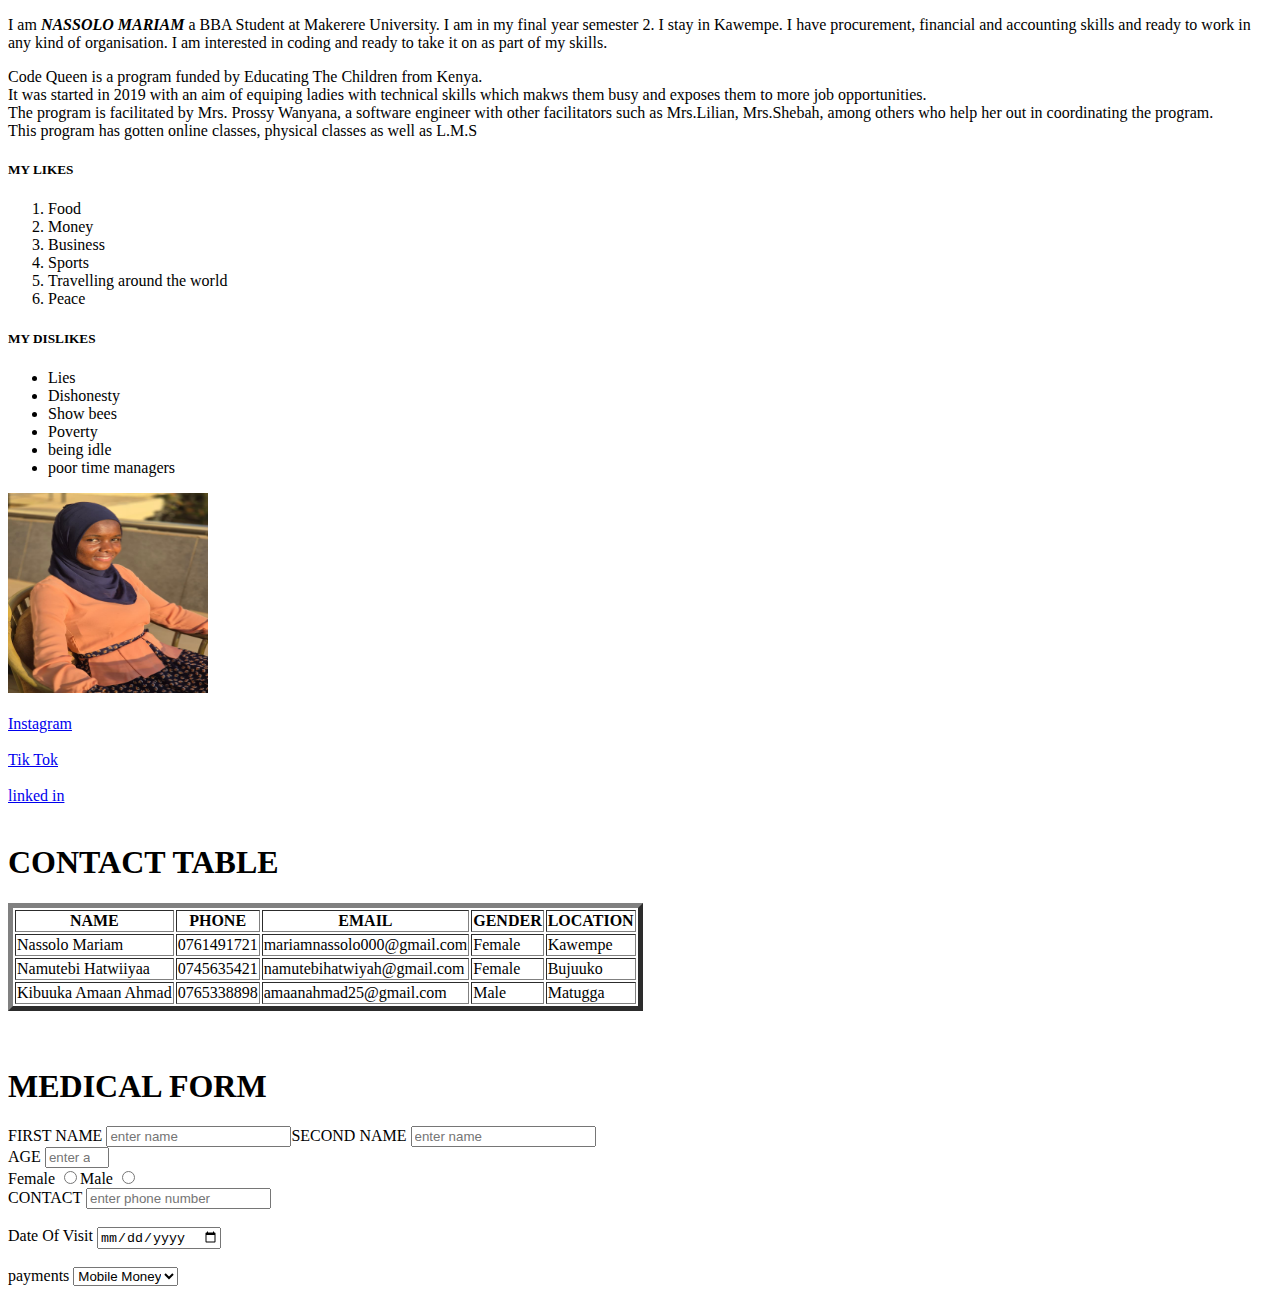
<file: index.html>
<!DOCTYPE html>
<html>
    <head>
        <title>MY PROFILE</title>
    </head>
    <body>
        <p>I am<b><i> NASSOLO MARIAM</i></b> a BBA Student at Makerere University. I am in my final year semester 2. I stay in Kawempe. I have procurement, financial and accounting skills and ready to work in any kind of organisation. I am interested in coding and ready to take it on as part of my skills.</p>
         <p>Code Queen is a program funded by Educating The Children  from Kenya. <br>It was started in 2019 with an aim of equiping ladies with technical skills which makws them busy and exposes them to more job opportunities.<br> The program is facilitated by Mrs. Prossy Wanyana, a software engineer with other facilitators such as Mrs.Lilian, Mrs.Shebah, among others who help her out in coordinating the program.<br>This program has gotten online classes, physical classes as well as L.M.S</p>
         <h5>MY LIKES</h5>
            <ol>
                <li>Food</li>
                <li>Money</li>
                <li>Business</li>
                <li>Sports</li>
                <li>Travelling around the world</li>
                <li> Peace</li>
            </ol>
            <h5>MY DISLIKES</h5>
            <ul>
                <li>Lies</li>
                <li>Dishonesty</li>
                <li>Show bees</li>
                <li>Poverty</li>
                <li>being idle</li>
                <li>poor time managers</li>
                </ul>
                <img src="My Images/dy out - Copy.jpeg"height="200px"width="200px"alt="This is Mariam"><br><br> 
                <a href="https://www.instagram.com/mariam_muhmood?igsh=MWc1bzZ2dmY4cTB6aA=="target="blank">Instagram</a><br><br>
                <a href="https://vm.tiktok.com/ZS9Jg5DKwpuTQ-JC2G8/"target="blank">Tik Tok</a><br><br>
<a href="https://www.linkedin.com/login"target="blank">linked in</a><br><br>
                <table border="5">
                    <h1>CONTACT TABLE</h1>
                    <tr>
                        <th>NAME</th>
                        <th>PHONE</th>
                        <th>EMAIL</th>
                        <th>GENDER</th>
                        <th>LOCATION</th>
                    </tr>
                    <tr>
                        <td>Nassolo Mariam </td>
                        <td>0761491721</td>
                        <td>mariamnassolo000@gmail.com</td>
                        <td>Female</td>
                        <td>Kawempe</td>
                    </tr>
                    <tr>
                        <td>Namutebi Hatwiiyaa</td>
                        <td>0745635421</td>
                        <td>namutebihatwiyah@gmail.com</td>
                        <td>Female</td>
                        <td>Bujuuko</td>
                    </tr>
                    <tr>
                        <td>Kibuuka Amaan Ahmad</td>
                        <td>0765338898</td>
                        <td>amaanahmad25@gmail.com</td>
                        <td>Male</td>
                        <td>Matugga</td>
                    </tr>
                </table><br><br>
                <form>
                    <h1>MEDICAL FORM</h1>
                    <label for="First Name">FIRST NAME</label>
                    <input type="text"placeholder="enter name"
                    <label for="Second Name">SECOND NAME</label>
                    <input type="text"placeholder="enter name"<br><br>

                    <label for="Age">AGE</label>
                    <input type="number" id="age"name="age"placeholder="enter age"min="1"max="120"<br><br>
<label for="Female">Female</label>
<input type="radio"
<label for="Male">Male</label>
<input type="radio"<br><br>
<label fot="Contact">CONTACT</label>
<input type="tel"id="contact"name="contact"placeholder="enter phone number"required><br><br>
<label for="Date">Date Of Visit</label>
<input type="Date"><br><br>
<label for="Payments">payments</label>
<select>
    <option Value="Mobile Money">Mobile Money</option>
    <option Value="Visa">VISA</option>
    <option Value="Mastercard">Master Card</option>
</select>
</form>
     </body>
</html>
</file>
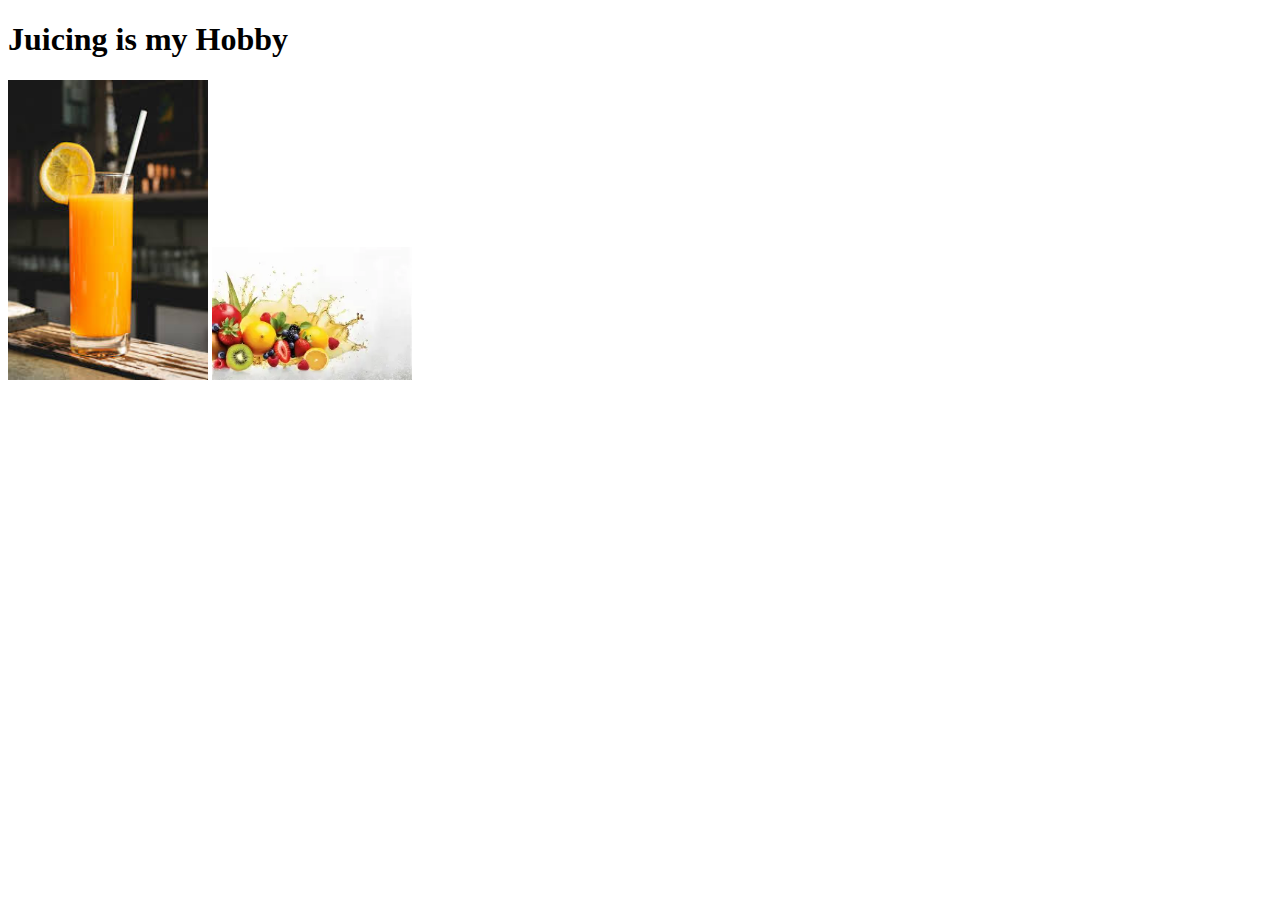
<file: home.html>
<!DOCTYPE html>
<html lang="en">
<head>
    <meta charset="UTF-8">
    <meta name="viewport" content="width=device-width, initial-scale=1.0">
    <title>My portfolio</title>
    <link rel="stylesheet" href="style.css">

</head>
<body>
    <h1>Juicing is my Hobby</h1>
    <img src="My Images/juice.jpg">
    <img src="My Images/background image.webp">
</body>
</html>
</file>
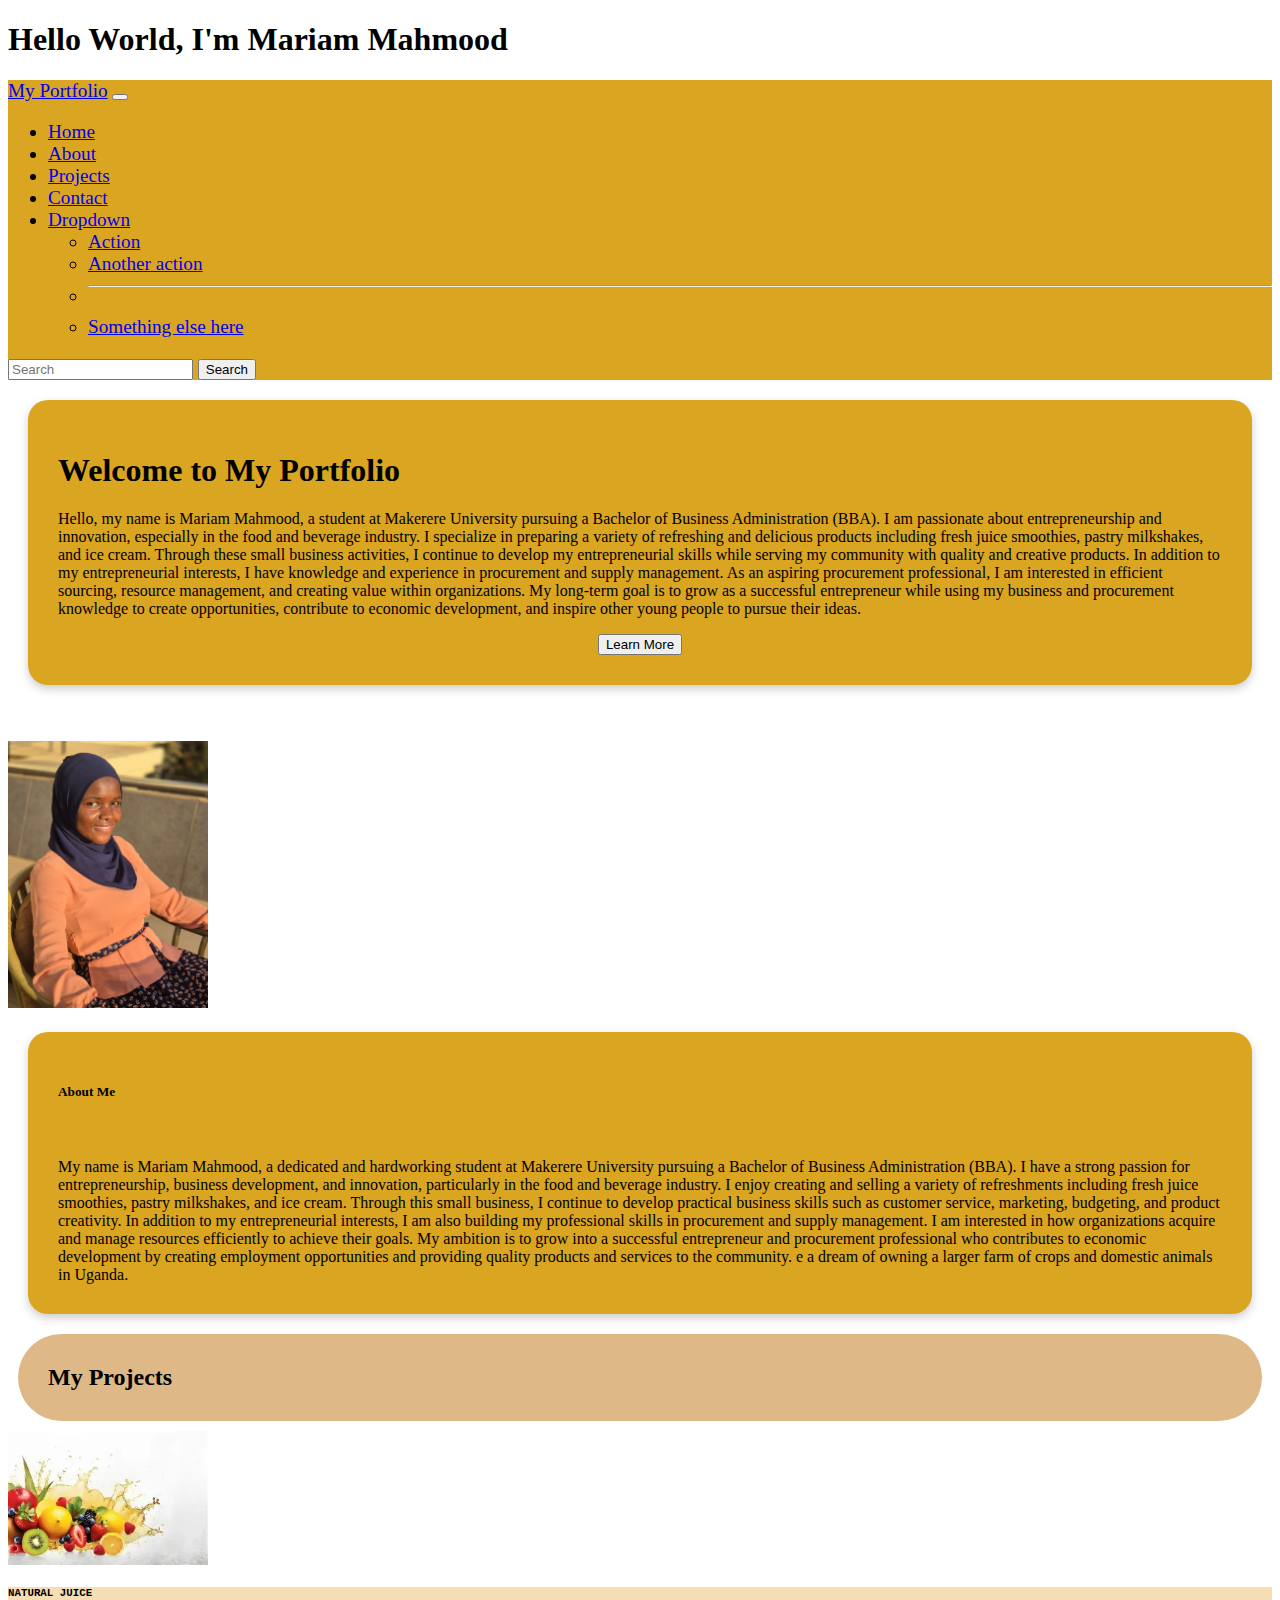
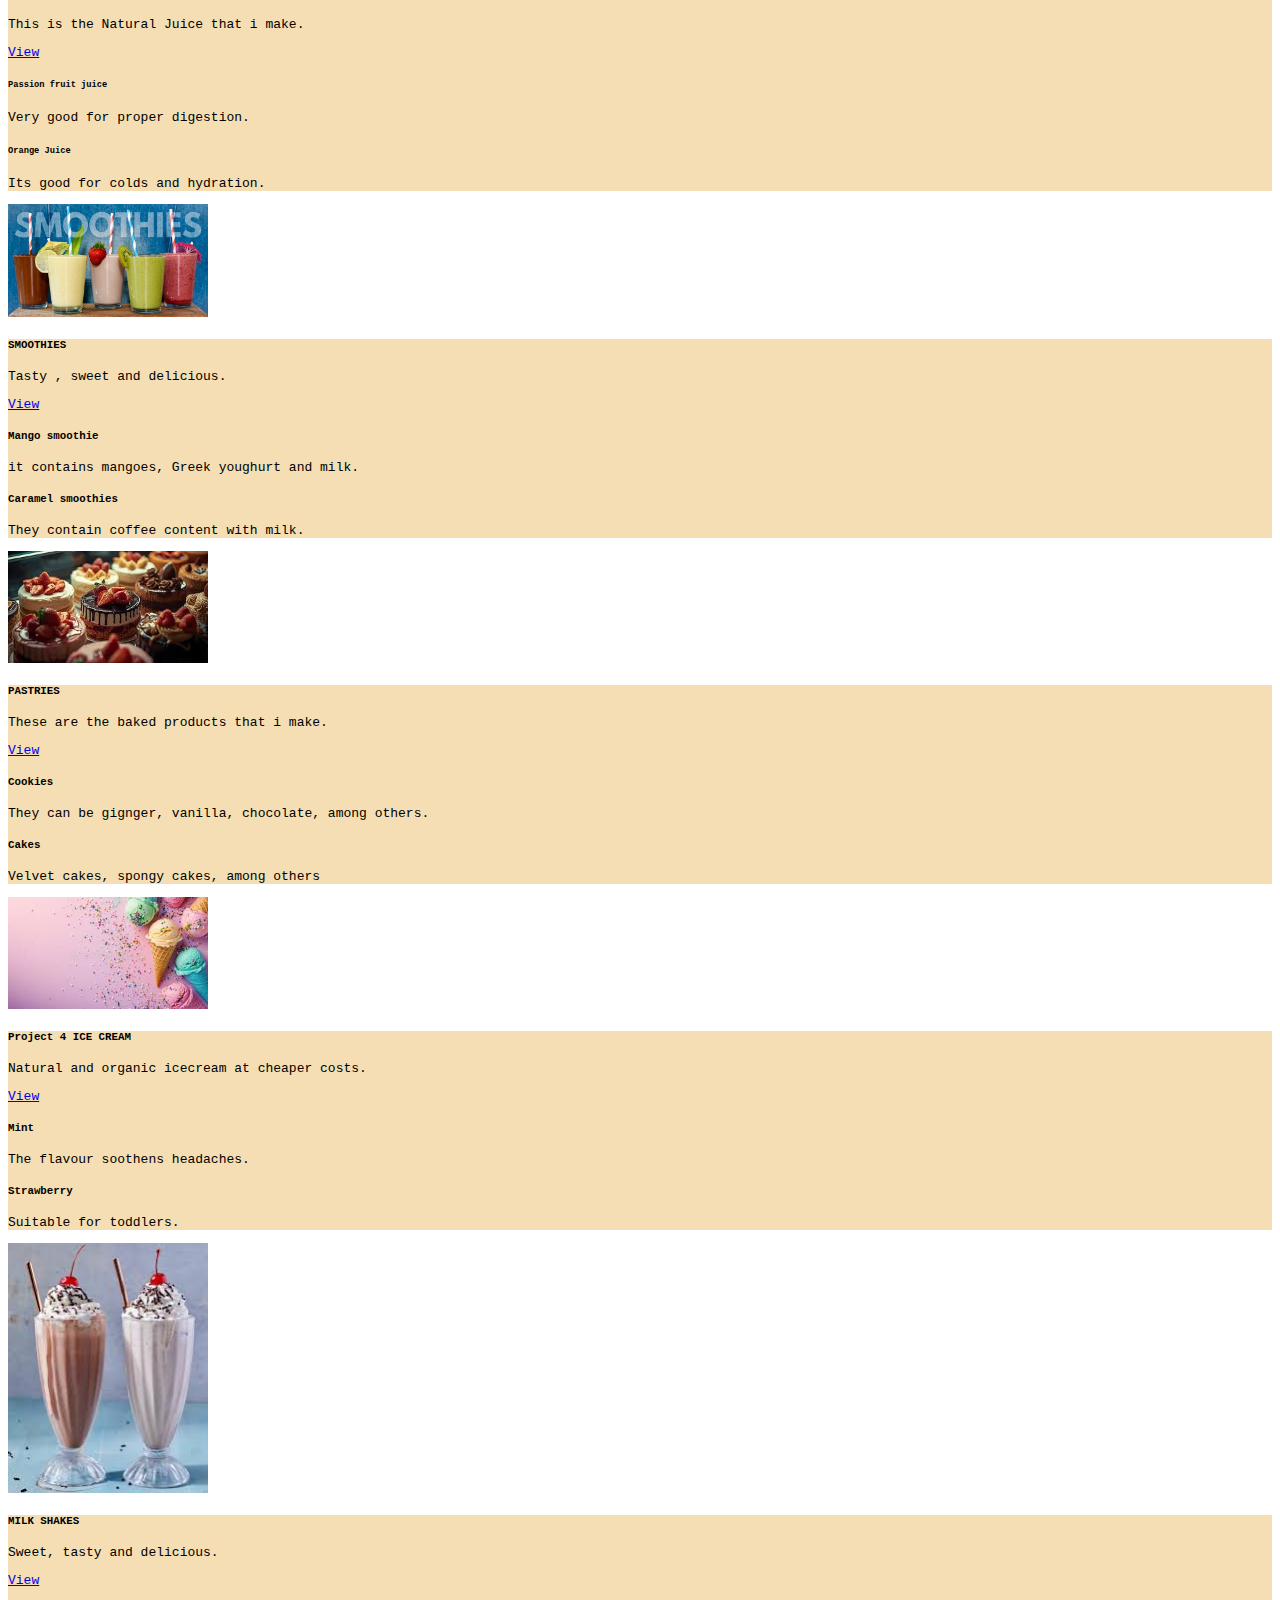
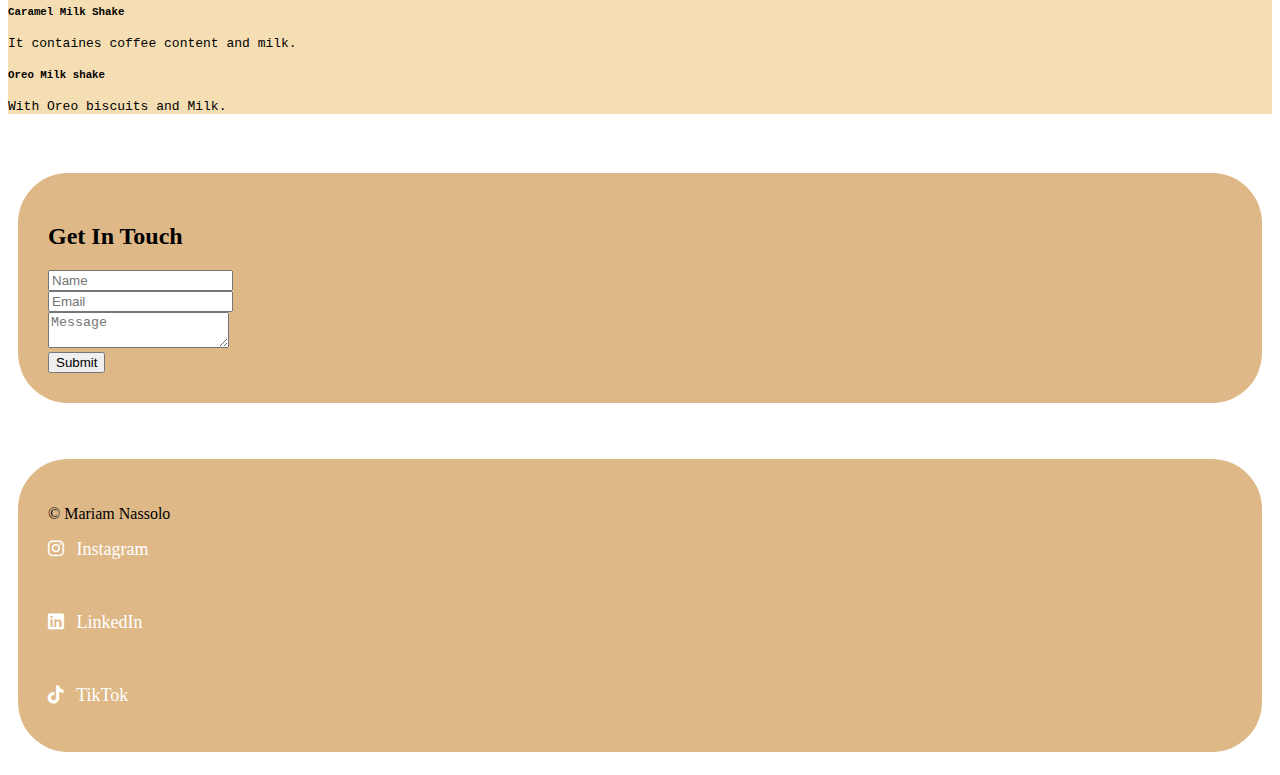
<file: Index2.html>
<!DOCTYPE html>
<html lang="en">
<head>
    <meta charset="UTF-8">
    <meta name="viewport" content="width=device-width, initial-scale=1.0">
    <title>MY PORTFOLIO</title>
    <!-- Bootstrap 5 CDN -->
     <link rel="stylesheet" href="style.css">
      <link href="https://cdn.jsdelivr.net/npm/bootstrap@5.3.8/dist/css/bootstrap.min.css" rel="stylesheet" integrity="sha384-sRIl4kxILFvY47J16cr9ZwB07vP4J8+LH7qKQnuqkuIAvNWLzeN8tE5YBujZqJLB" crossorigin="anonymous">
</head>
<body>
 <h1>Hello World, I'm Mariam Mahmood</h1> 
 <script src="https://cdn.jsdelivr.net/npm/bootstrap@5.3.8/dist/js/bootstrap.bundle.min.js" integrity="sha384-FKyoEForCGlyvwx9Hj09JcYn3nv7wiPVlz7YYwJrWVcXK/BmnVDxM+D2scQbITxI" crossorigin="anonymous"></script>
 <!-- Navbar -->
    <nav class="navbar navbar-expand-lg bg-body-tertiary">
  <div class="container-fluid">
    <a class="navbar-brand" href="#">My Portfolio</a>
    <button class="navbar-toggler" type="button" data-bs-toggle="collapse" data-bs-target="#navbarSupportedContent" aria-controls="navbarSupportedContent" aria-expanded="false" aria-label="Toggle navigation">
      <span class="navbar-toggler-icon"></span>
    </button>
    <div class="collapse navbar-collapse" id="navbarSupportedContent">
      <ul class="navbar-nav me-auto mb-2 mb-lg-0">
        <li class="nav-item">
          <a class="nav-link active" aria-current="page" href="#home">Home</a>
        </li>
        <li class="nav-item About">
          <a class="nav-link" href="#about">About</a>
        </li>
        <li class="nav-item Projects">
          <a class="nav-link" href="#projects">Projects</a>
        </li>
          <li class="nav-item Contact">
          <a class="nav-link" href="#contact">Contact</a>
        </li>
        <li class="nav-item dropdown">
          <a class="nav-link dropdown-toggle" href="#" role="button" data-bs-toggle="dropdown" aria-expanded="false">
            Dropdown
          </a>
          <ul class="dropdown-menu">
            <li><a class="dropdown-item" href="#">Action</a></li>
            <li><a class="dropdown-item" href="#">Another action</a></li>
            <li><hr class="dropdown-divider"></li>
            <li><a class="dropdown-item" href="#">Something else here</a></li>
          </ul>
        </li>
        <!-- <li class="nav-item">
          <a class="nav-link disabled" aria-disabled="true">Disabled</a>
        </li> -->
      </ul>
      <form class="d-flex" role="search">
        <input class="form-control me-2" type="search" placeholder="Search" aria-label="Search"/>
        <button class="btn btn-outline-success" type="submit">Search</button>
      </form>
    </div>
  </div>
</nav>
<!-- Hero Section -->
 <section id="home" class="bgbodytertiary">
        <h1>Welcome to My Portfolio</h1>
        <p>Hello, my name is Mariam Mahmood, a student at Makerere University pursuing a Bachelor of Business Administration (BBA). I am passionate about entrepreneurship and innovation, especially in the food and beverage industry.

I specialize in preparing a variety of refreshing and delicious products including fresh juice smoothies, pastry milkshakes, and ice cream. Through these small business activities, I continue to develop my entrepreneurial skills while serving my community with quality and creative products.

In addition to my entrepreneurial interests, I have knowledge and experience in procurement and supply management. As an aspiring procurement professional, I am interested in efficient sourcing, resource management, and creating value within organizations.

My long-term goal is to grow as a successful entrepreneur while using my business and procurement knowledge to create opportunities, contribute to economic development, and inspire other young people to pursue their ideas. </p>
          <div style="text-align:center;">
        <button class="btn btn-light">Learn More</button>
        </div>
    </section><br><br>
    <!-- About Section -->
    <section id="about" class="py-5">
        <div class="container">
            <div class="row">
                <div class="col-lg-4"><img src="My Images/dy out - Copy.jpeg" class="img-fluid" alt="Profile Image"></div>
                <div class="col-lg-8"><h5>About Me</h5><br><br>

My name is Mariam Mahmood, a dedicated and hardworking student at Makerere University pursuing a Bachelor of Business Administration (BBA). I have a strong passion for entrepreneurship, business development, and innovation, particularly in the food and beverage industry.

I enjoy creating and selling a variety of refreshments including fresh juice smoothies, pastry milkshakes, and ice cream. Through this small business, I continue to develop practical business skills such as customer service, marketing, budgeting, and product creativity.

In addition to my entrepreneurial interests, I am also building my professional skills in procurement and supply management. I am interested in how organizations acquire and manage resources efficiently to achieve their goals.

My ambition is to grow into a successful entrepreneur and procurement professional who contributes to economic development by creating employment opportunities and providing quality products and services to the community.
e a dream of owning a larger farm of crops and domestic animals in Uganda.</div>
            </div>       
        </div>
    </section>
   <!-- Projects Section -->
    <section id="projects" class="bg-light py-5">
        <div class="container">
            <h2 class="text-center">My Projects</h2>
            <div class="row">
                <div class="col-lg-4">
                    <div class="card">
                        <img src="My Images/background image.webp" class="card-img-top">
                        <div class="card-body">
                            <h5><bd>NATURAL JUICE</bd></h5>
                            <p>This is the Natural Juice that i make.</p>
                            <a href="https://www.google.com/search?q=natural+juice&oq=natural+juice++&gs_lcrp=EgZjaHJvbWUyBggAEEUYOTIOCAEQRRgnGDsYgAQYigUyDAgCEAAYQxiABBiKBTIHCAMQABiABDIHCAQQABiABDIMCAUQABhDGIAEGIoFMgcIBhAAGIAEMgcIBxAAGIAEMgcICBAAGIAEMgcICRAAGIAE0gEJMTg2MjdqMGo3qAIIsAIB8QUCZpr28-hF-Q&sourceid=chrome&ie=UTF-8&lqi=Cg1uYXR1cmFsIGp1aWNlSKqFlfvXuoCACFoTEAAQASINbmF0dXJhbCBqdWljZZIBCmp1aWNlX3Nob3CaASNDaFpEU1VoTk1HOW5TMFZKUTBGblNVUmlPVTlFVDJWM0VBRfoBBAgAEDs#rlimm=6453817282627702076&lpg=cid:CgIgAQ%3D%3D,ik:CAoSLEFGMVFpcE14VWxvRk5OOTlSVGRhNU1laVhycDFtN00yeDFqR0FKWWhZZXNG" class="btn btn-secondary">View</a>
                            <!-- <button type="button" class="btn btn-link">Link</button>
                            <button class="btn btn-primary">View</button>
                            <a href="https://www.instagram.com/mariam_muhmood?igsh=MWc1bzZ2dmY4cTB6aA=="target="blank">Instagram</a><br><br> -->
                            <h6>Passion fruit juice</h6>
                            <p>Very good for proper digestion.</p>
                            <!-- <button class="btn btn-primary">View</button> -->
                            <h6>Orange Juice</h6>
                            <p>Its good for colds and hydration.</p>
                            <!-- <button class="btn btn-primary">View</button> -->
                        </div>
                    </div>
                </div>
                <div class="col-lg-4">
                    <div class="card">
                        <img src="My Images/smoothies.jpg" class="card-img-top">
                        <div class="card-body">
                            <h5>SMOOTHIES</h5>
                            <p>Tasty , sweet and delicious.</p>
                            <a href="https://www.ebay.com/itm/366244170030?_trkparms=itmf%3D1%26aid%3D1110006%26rkt%3D4%26asc%3D20231107084023%26mech%3D1%26algv%3DSimVIDwebV4WithCtxRankerV1UnifiedFeaturesWithAuctionUnification%26pmt%3D1%26amclksrc%3DITM%26sd%3D127450488795%26sid%3DAQALAAAAEKG5IcG3HrZIq11ZAZVoBZc%3D%26itm%3D366244170030%26noa%3D0%26plcampt%3D0%3A162429883016%26algo%3DHOMESPLICE.SIM%26ao%3D1%26rk%3D2%26pid%3D101875%26b%3D1%26mehot%3Dnone%26lsid%3D0%26meid%3D000585350ea64dd5be6f45fa46f5c2e2%26pg%3D2332490&_trksid=p2332490.c101875.m1851&itmprp=cksum%3A366244170030000585350ea64dd5be6f45fa46f5c2e2%7Cenc%3AAQALAAABIHjs4pTzsWtKQwt45cJq69%252B749CG0w%252Bxen2a259K4IbDma2lrjo5E1j9ppIfiU7ldZvGQviwWl99ih4hxSP7jXhzpmlRDbNCbDsiHsCoQOSXLXY7590pjVuXYhPFuhH%252F6r9IcvWf4QO2DzPiY4hU28GAQwvjiHs5lI6tlIY59q5t7MWKu8IIJZeiiJUH3Nru75w5Z%252Fvi1%252BCmDd6MTr%252BxkfqrSmt4EBi8rnVZZ%252F8xNEgApouTwt4hAbx%252BCBQ01mST4sozG0XTY%252FVKnVxV6IBYiCd%252B0I3m5mjKdoJI%252FzE2bqGcwn2GqwzvRuOJC85LjiBLYWxdzoT5TGWv%252F7%252FbZwgH4OSYnNoPMCAWD%252BVMErQeA5F5dxOeDxZPJtKBFsWdc1wm%252BQ%253D%253D%7Campid%3APL_CLK%7Cclp%3A2332490&itmmeta=01KJZHQ4BJAFRFM8Q8DSGTNNK6" class="btn btn-secondary">View</a>
                            <!-- <button class="btn btn-primary">View</button> -->
                            <h5>Mango smoothie</h5>
                            <p>it contains mangoes, Greek youghurt and milk.</p>
                            <!-- <button class="btn btn-primary">View</button> -->
                            <h5>Caramel smoothies</h5>
                            <p>They contain coffee content with milk.</p>
                            <!-- <button class="btn btn-primary">View</button> -->
                        </div>
                    </div>
                </div>
                <div class="col-lg-4">
                    <div class="card">
                        <img src="My Images/Pastry.jpg" class="card-img-top">
                        <div class="card-body">
                            <h5>PASTRIES</h5>
                            <p>These are the baked products that i make.</p>
                            <a href="https://sallysbakingaddiction.com/breakfast-pastries/" class="btn btn-secondary">View</a>
                            <!-- <button class="btn btn-primary">View</button> -->
                            <h5>Cookies</h5>
                            <p>They can be gignger, vanilla, chocolate, among others.</p>
                            <!-- <button class="btn btn-primary">View</button> -->
                            <h5>Cakes</h5>
                            <p>Velvet cakes, spongy cakes, among others</p>
                            <!-- <button class="btn btn-primary">View</button> -->
                        </div>
                    </div>
                </div><div class="col-lg-4">
                    <div class="card">
                        <img src="My Images/ice cream.jpg" class="card-img-top">
                        <div class="card-body">
                            <h5>Project 4 ICE CREAM</h5>
                            <p>Natural and organic icecream at cheaper costs.</p>
                            <a href="https://www.google.com/aclk?sa=L&ai=DChsSEwijjc3frImTAxUdd0ECHXyVE0sYACICCAEQEBoCd3M&co=1&ase=2&gclid=Cj0KCQiA8KTNBhD_ARIsAOvp6DICF5pub4m7FIk5Uy6RMa6uNB3laENpob-0DfDaQV10fjpJ6IixTh8aAicLEALw_wcB&cid=[base64]&cce=2&category=acrcp_v1_32&sig=AOD64_1UFsEDbcnD4v1rKoWV_y1wzFXauQ&ctype=5&q=&nis=4&ved=2ahUKEwjJ68ffrImTAxVKU6QEHerrAj0Q5bgDKAB6BAgLEAs&adurl=" class="btn btn-secondary">View</a>
                            <!-- <button class="btn btn-primary">View</button> -->
                            <h5>Mint </h5>
                            <p>The flavour soothens headaches.</p>
                            <!-- <button class="btn btn-primary">View</button> -->
                            <h5>Strawberry</h5>
                            <p>Suitable for toddlers.</p>
                            <!-- <button class="btn btn-primary">View</button> -->
                        </div>
                    </div>
                </div><div class="col-lg-4">
                    <div class="card">
                        <img src="My Images/milk shake.jpg" class="card-img-top">
                        <div class="card-body">
                            <h5>MILK SHAKES</h5>
                            <p>Sweet, tasty and delicious.</p>
                            <a href="https://www.biggerbolderbaking.com/homemade-ice-cream-milkshakes/" class="btn btn-secondary">View</a>
                            <!-- <button class="btn btn-primary">View</button> -->
                            <h5>Caramel Milk Shake</h5>
                            <p>It containes coffee content and milk.</p>
                            <!-- <button class="btn btn-primary">View</button> -->
                            <h5>Oreo Milk shake</h5>
                            <p>With Oreo biscuits and Milk.</p>
                            <!-- <button class="btn btn-primary">View</button> -->
                        </div>
                    </div>
                </div>
                <!-- Add more project cards -->
            </div>
        </div>
    </section><br><br>
    <!-- Contact Section -->
    <section id="contact" class="py-5">
        <div class="container text-center">
            <h2>Get In Touch</h2>
            <form>
                <div class="mb-3"><input type="text" class="form-control" placeholder="Name"></div>
                <div class="mb-3"><input type="email" class="form-control" placeholder="Email"></div>
                <div class="mb-3"><textarea class="form-control" placeholder="Message"></textarea></div>
                <button class="btn btn-success">Submit</button>
            </form>
        </div>
    </section><br><br>
     <!-- Footer -->
    <footer class="bg-dark text-white text-center py-3">
        <!-- <p>&copy;Mariam Nassolo<br><br> -->
          <link rel="stylesheet" href="https://cdnjs.cloudflare.com/ajax/libs/font-awesome/6.5.0/css/all.min.css">
          <!-- <i class="fa-brands fa-square-instagram color:text-white"></i>Instagram<br><br>
          <i class="fa-brands fa-square-linkedin"></i>Linked in<br><br>
          <i class="fa-brands fa-tiktok mine"></i>tik Tok<br><br>
          <i class="fa-brands fa-square-x-twitter mine"></i> Twitter<br><br> -->
          <footer class="footer">
  <p>© Mariam Nassolo</p>

  <a href="https://www.instagram.com/mariam_muhmood?igsh=MWc1bzZ2dmY4cTB6aA=="</a>
    <i class="fab fa-instagram"></i> Instagram
  </a>

  <a href="https://www.linkedin.com/login"</a><br><br>
    <i class="fab fa-linkedin"></i> LinkedIn
  </a>

  <a href="https://vm.tiktok.com/ZS9Jg5DKwpuTQ-JC2G8/"</a><br><br>
    <i class="fab fa-tiktok"></i> TikTok
  </a>
</footer>
       
        
        </p>
    </footer>
    

    <script src="https://cdn.jsdelivr.net/npm/bootstrap@5.1.3/dist/js/bootstrap.bundle.min.js"></script>
</body>
</html>
 
</body>
</html>
</file>
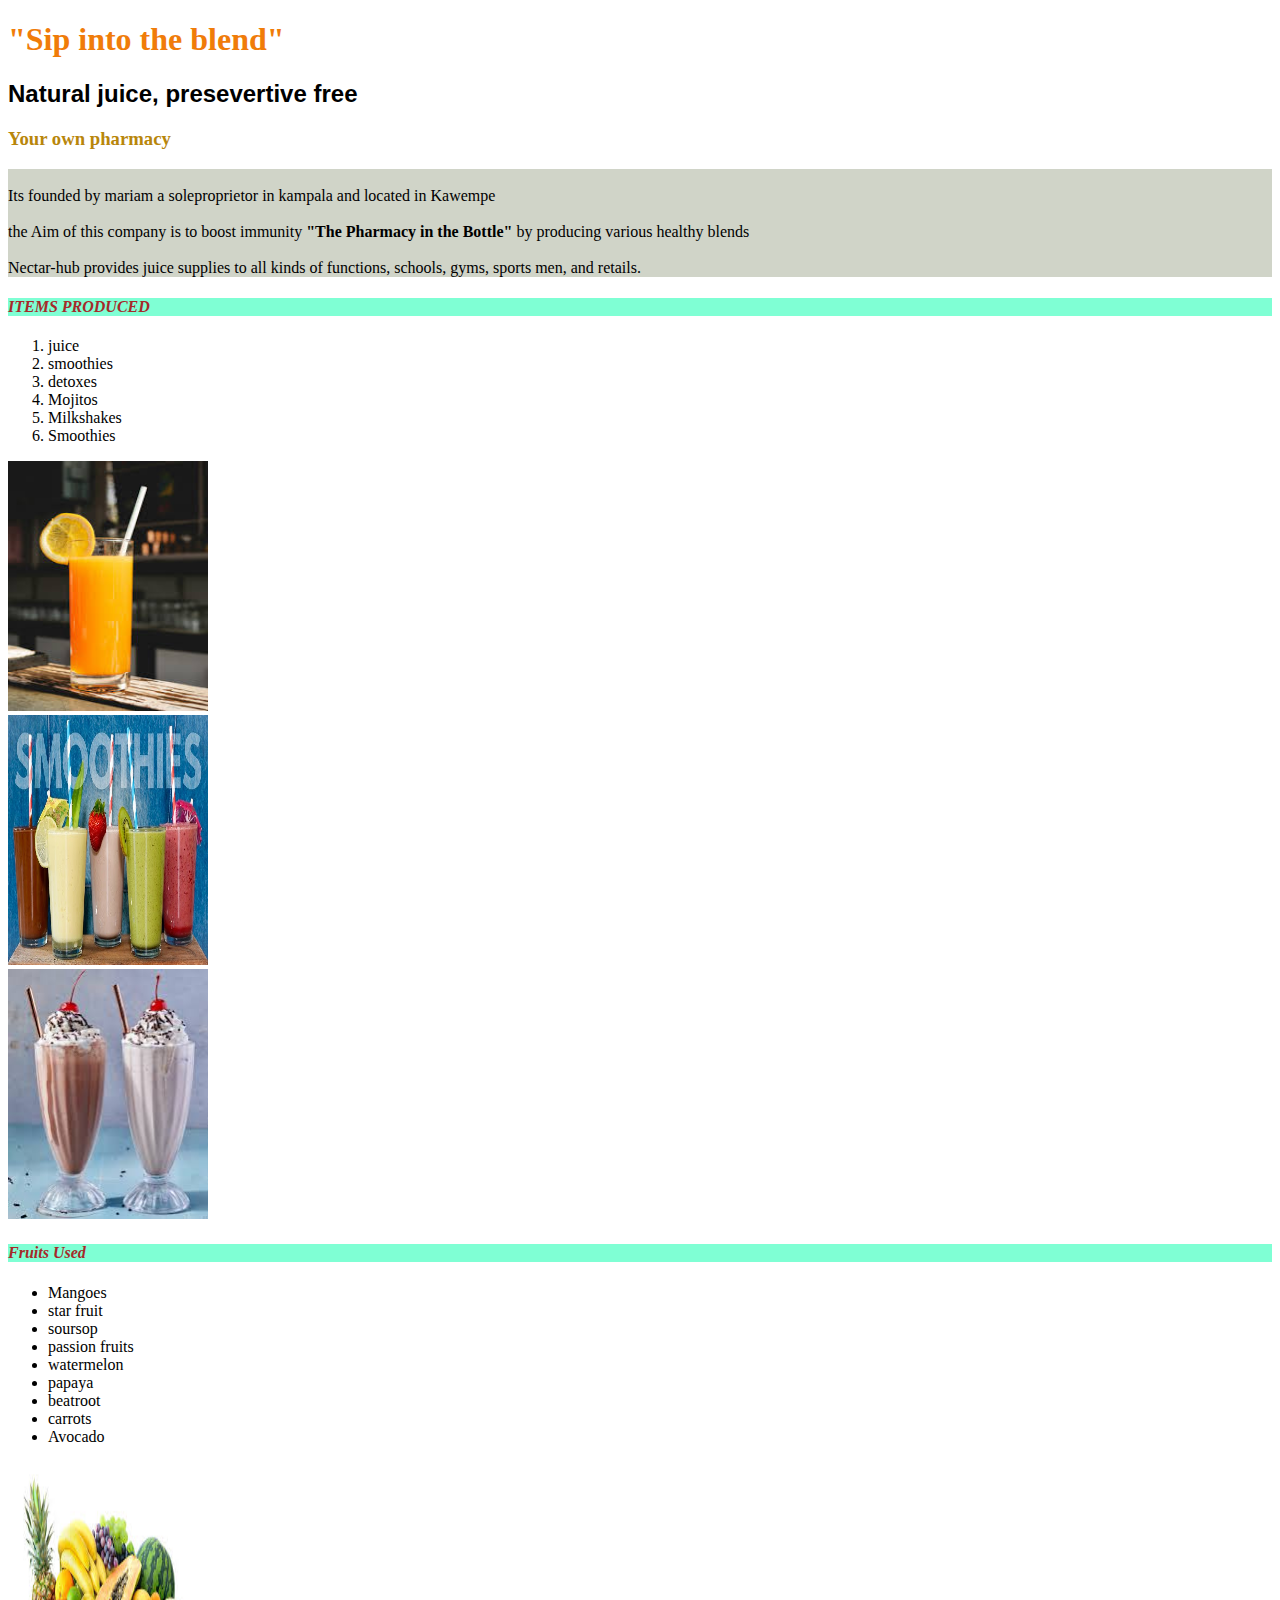
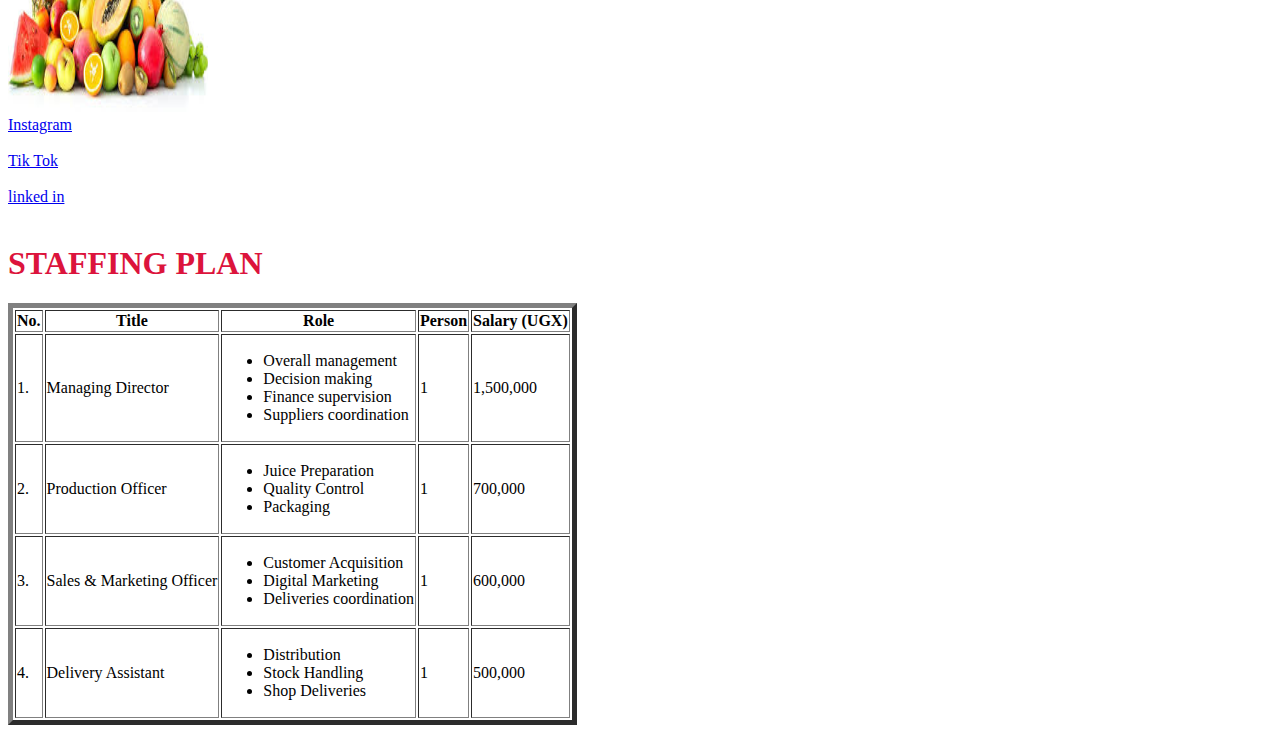
<file: portfolio.html>
<!DOCTYPE html>
<html lang="en">
<head>
    <meta charset="UTF-8">
    <meta name="viewport" content="width=, initial-scale=1.0">
    <title>NECTAR-HUB</title>
    <style>
        h4{color: brown;
            background-color: aquamarine;
            font-size: medium;
            font-style: oblique;

        }
    </style>
</head>
<body>
    <h1 style="color: rgb(240, 124, 9);">"Sip into the blend"</h1>
    <h2 style="font-family:Verdana, Geneva, Tahoma, sans-serif, sans-serif;">Natural juice, presevertive free</h2>
    <h3 style="color: darkgoldenrod;">Your own pharmacy</h3>
    <p>
       <p style="background-color: rgb(208, 212, 200);" Nectar-hub is a natural juice producing company with no presevatives and aiming to imorove the health of the people in Uganda.<br><br>
        Its founded by mariam a soleproprietor in kampala and located in Kawempe<br><br> 
        the Aim of this company is to boost immunity <b><i></i>"The Pharmacy in the Bottle"</i></b> by producing various healthy blends<br><br>
        Nectar-hub provides juice supplies to all kinds of functions, schools, gyms, sports men, and retails.
    </p>
    <link rel="stylesheet" href="style.css">
    <h4>ITEMS PRODUCED</h4>
    <ol>
        <li>juice</li>
        <li>smoothies</li>
        <li>detoxes</li>
        <li>Mojitos</li>
        <li>Milkshakes</li>
        <li>Smoothies</li>
    </ol>
    <img src="My Images/juice.jpg"height="250px"width="200px"alt="juice"<br><br>           
    <img src="My Images/smoothies.jpg"height="250px"width="200px"alt="smoothies"<br><br>
    <img src="My Images/milk shake.jpg"height="250px"width="200px"alt="milkshakes"<br><br>
    <!-- <img src="My Images/mojito.jpg"height="250px"width="200px"alt="mojito mocktails"<br><br>
    <img src="My Images/detox.jpg"height="250px"width="200px"alt="detox juice<br><br> -->
    <h4>Fruits Used</h4>
    <ul>
        <li>Mangoes</li>
        <li>star fruit</li>
        <li>soursop</li>
        <li>passion fruits</li>
        <li>watermelon</li>
        <li>papaya</li>
        <li>beatroot</li>
        <li>carrots</li>
        <li>Avocado</li>
    </ul>
    <img src="My Images/Fruits.jpg"height="250px"width="200px"alt="fruits"<br><br>
    <a href="https://www.instagram.com/mariam_muhmood?igsh=MWc1bzZ2dmY4cTB6aA=="target="blank">Instagram</a><br><br>
                <a href="https://vm.tiktok.com/ZS9Jg5DKwpuTQ-JC2G8/"target="blank">Tik Tok</a><br><br>
<a href="https://www.linkedin.com/login"target="blank">linked in</a><br><br>
    <table border="5">
        <h1 class="STAFFINGPLAN">STAFFING PLAN</h1>
        <tr>
            <th>No.</th>
            <th>Title</th>
            <th>Role</th>
            <th>Person</th>
            <th>Salary (UGX)</th>
        </tr>
        <tr>
            <td>1.</td>
            <td>Managing Director</td>
            <td>
                <ul>
                    <li> Overall management</li>
 	<li>Decision making</li>
 	<li>Finance supervision</li> 
 	<li>Suppliers coordination </li>
                </ul>
            </td>
            <td>1</td>
            <td>1,500,000</td>
        </tr>
        <tr>
        <td>2.</td>
        <td>Production Officer</td>
        <td>
            <ul>
                <li> 	Juice Preparation</li>
 	<li>Quality Control</li>
 	<li>Packaging</li>

            </ul>
        </td>
        <td>1</td>
        <td>700,000</td>
        </tr>
        <tr>
            <td>3.</td>
            <td>Sales & Marketing Officer</td>
            <td>
                <ul>
                    <li>Customer Acquisition</li>
 	<li>Digital Marketing</li>
 	<li>Deliveries coordination</li>

                </ul>
            </td>
            <td>1</td>
            <td>600,000</td>
        </tr>
        <tr>
            <td>4.</td>
            <td>Delivery Assistant</td>
            <td> 
                <ul>
                    <li>Distribution</li> 
 	<li>Stock Handling</li>
 	<li>Shop Deliveries </li>

                </ul>	
</td>
<td>1</td>
<td>500,000</td>
        </tr>
        

    </table>
    <h5></h5>
       </body>
</html>
</file>
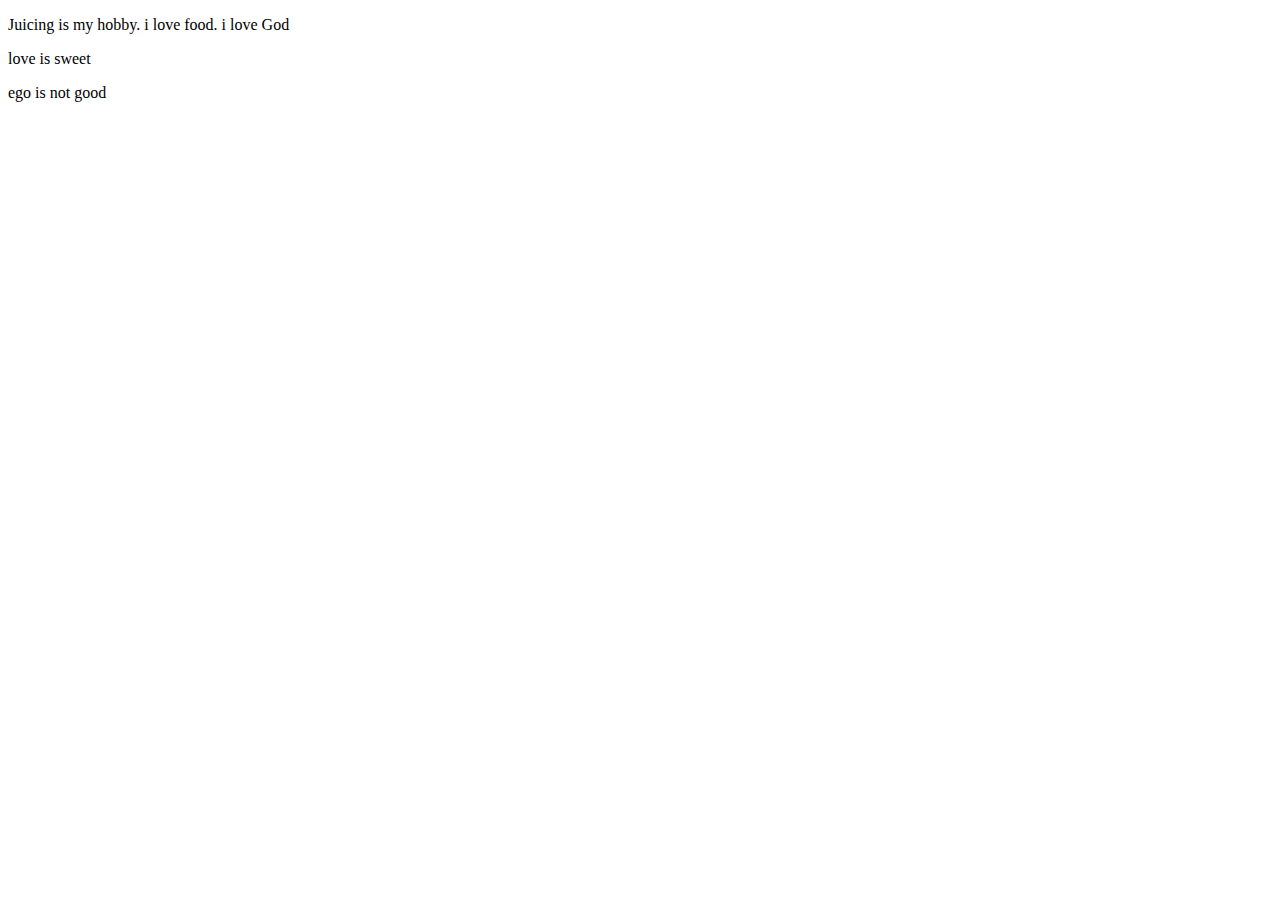
<file: sample.html>
<!DOCTYPE html>
<html lang="en">
<head>
    <meta charset="UTF-8">
    <meta name="viewport" content="width=device-width, initial-scale=1.0">
    <title>Flex Box</title>
    <link rel="stylesheet" href="style.css">
</head>
<body>
    <div class="container">
        <p>
            Juicing is my hobby. i love food. i love God 
        </p>
        <div class="childContainer">
            <div><p>love is sweet</p></div>

            <div>ego is not good</div>
        </div>
    </div>
    
</body>
</html>
</file>
<file: style.css>
/* *{
    margin: 0;
    padding: 0;
}  */
/* h1{
    color:rgb(58, 49, 49)
} */
img{
    width: 200px;
}

.Food{
    color: green;
}
.Lies{
    color: brown;
}
.STAFFINGPLAN{
    color: crimson;
}
/* *{
    background-color: azure;
} */
/* .image-row {
    display: flex;
    gap: 20px;           /* space between images */
} */

/* .image-row img 
    width: 200px;        /* adjust size */
    /* height: auto; */ */
/* }
#sample{
    background-color: cyan;
    border:5px black solid;
} */
/* .First{
    border-style: dotted;
    margin: 10px 15px;
    padding: 30px;
} */
/* my flex properties */
/* .container{
    color: coral;
} */
/* .childContainer{
    display:flex;
    /* gap: 20px; */
    /* justify-content: space-between;
    color: cadetblue;
/* } */ */ */
/* blue container */
/* .bluecontainer{
    border: 3px purple solid;
    display: flex;
    flex-direction: row;
    justify-content: center; */
    /* for items in column form, just align items to the center. */
}
/* .flex-items{
    border:2px yellowgreen dotted;
    margin:5px;
    height: 50px;
    width: 60px; */
/* }
.mine{
    color:black;
} */
/* .last{
    border:1px red solid;
    display: flex;
} */
/* img{
width: 50px;
border-radius: 100%; */


/* boot strap */
/* .body{
    background-color:gold;
} */
/* .About{
    background-color: brown;
} */
 .Projects{background-color: blueviolet;}
 /* .Contact{
    background-color: aqua;
 } */
 .bgbodytertiary{
    background-color:goldenrod;
    font-family: 'Times New Roman', Times, serif;
    border-radius: 20px;
    padding: 30px;
    margin: 20px;
    box-shadow: 0 4px 10px rgba(0,0,0,0.2);
     }
     .col-lg-8{
        background-color:goldenrod;
    font-family: 'Times New Roman', Times, serif;
    border-radius: 20px;
    padding: 30px;
    margin: 20px;
    box-shadow: 0 4px 10px rgba(0,0,0,0.2);
     }
     .text-center{
        font-family: Cambria, Cochin, Georgia, Times, 'Times New Roman', serif;
        border-radius: 50px;
        padding: 30px;
        margin: 10px;
        background-color: burlywood;
     }
     .card-body{
        font-family: monospace;
        background-color: wheat;
     }
     .container-fluid{
       background-color:goldenrod;
       font-size: larger;
       font-family: 'Times New Roman', Times, serif;
       text width: 20px;
     }
     .footer a{
  display: block;
  color: white;
  text-decoration: none;
  margin: 10px 0;
  font-size: 18px;
}

.footer i{
  margin-right: 8px;
}
.footer a {
  display: block;
  color: white;
  text-decoration: none;
  margin: 10px 0;
  font-size: 18px;
}

.footer i {
  margin-right: 8px;
}
</file>
